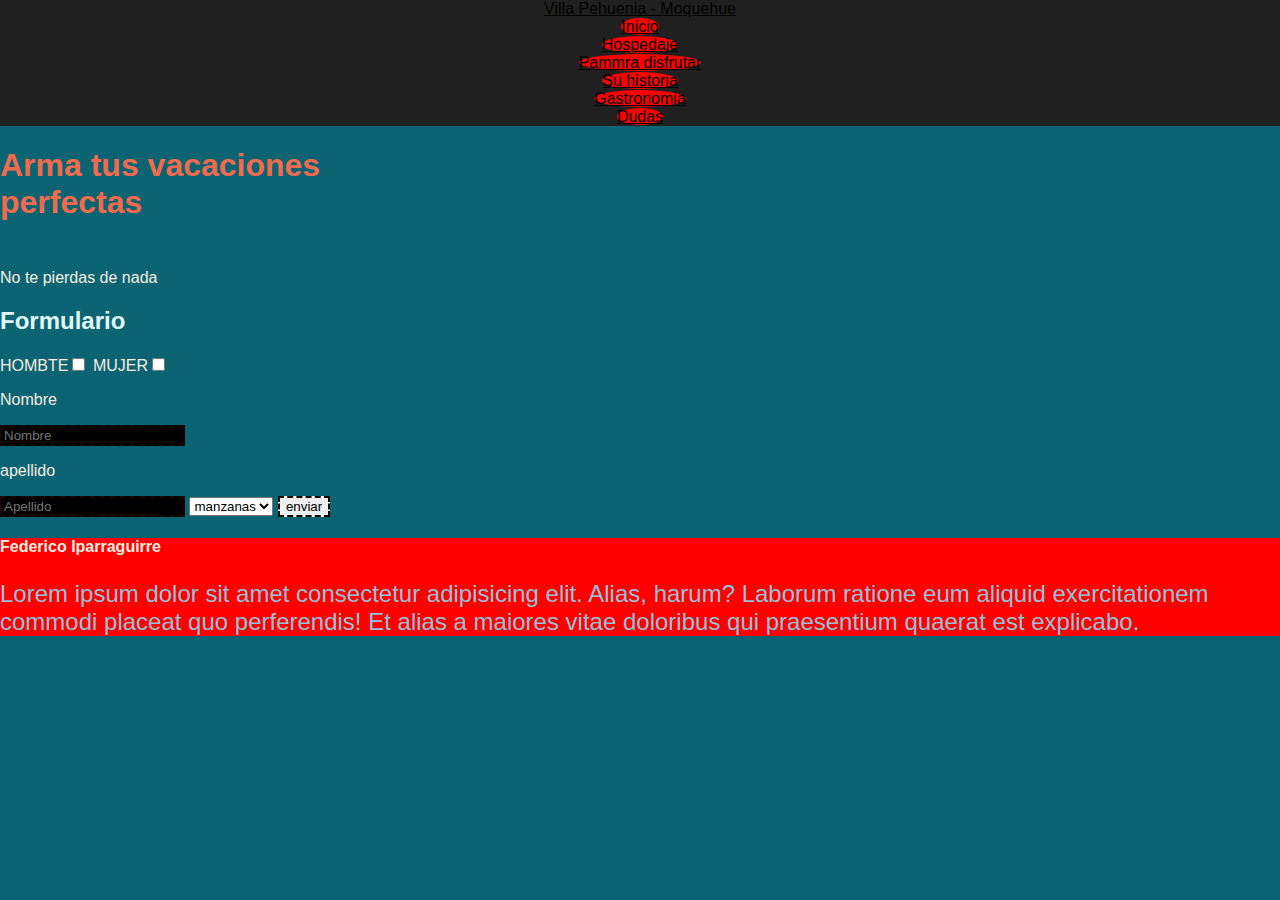
<file: index.html>
<!DOCTYPE html>
<html lang="es">

<head>
  <meta charset="UTF-8">
  <link rel="stylesheet" href="/paginas/estilo.css" type="text/css">
  <title>Villa pehuenia - Moquehue</title>
</head>

<body>
  <div>
    <Header>
      <nav class="nav-principal">
        <a href="/index.html" class="titulo">Villa Pehuenia - Moquehue</a>
        <li><a href="/index.html" class="nav">Inicio</a></li>
        <li><a href="/paginas/hospedaje.html" class="nav">Hospedaje</a></li>
        <li><a href="/paginas/como-divertirse.html" class="nav">Pammra disfrutar</a></li>
        <li><a href="/paginas/sobre-pehuenia.html" class="nav">Su historia</a></li>
        <li><a href="/paginas/gastonomia.html" class="nav">Gastronomia</a></li>
        <li><a href="/index.html" class="nav">Dudas</a></li>
      </nav>
    </Header>
  </div>
  <section>  
    <h1>Arma tus vacaciones perfectas</h1>
    <p>No te pierdas de nada</p>
  </section>
  <h2>Formulario</h2>
  <section>
    <label for="" type="text">Hombte<input type="cHeckbox" name="Gen-mujer" id="muujer"></label>
    <label for="" type="text">Mujer<input type="cHeckbox" name="Gen-horbre"></label>
    <p>Nombre</p>
    <input type="text" name="Nombre" id="Nombre" placeholder="Nombre">
    <p>apellido</p>
    <input type="text" name="apellido" id="Apellido" placeholder="Apellido">
    <select>
      <option>manzanas</option>
      <option>duraznos</option>
      <option>bananas</option>
    </select>
    <input type="submit" value="enviar" >

  </section>
<div class="footer">
  <footer>
    <h4>Federico Iparraguirre</h4>
    <p>Lorem ipsum dolor sit amet consectetur adipisicing elit. Alias, harum? Laborum ratione eum aliquid exercitationem commodi placeat quo perferendis! Et alias a maiores vitae doloribus qui praesentium quaerat est explicabo.</p>
  </footer>
</div>
</body>

</html>
</file>
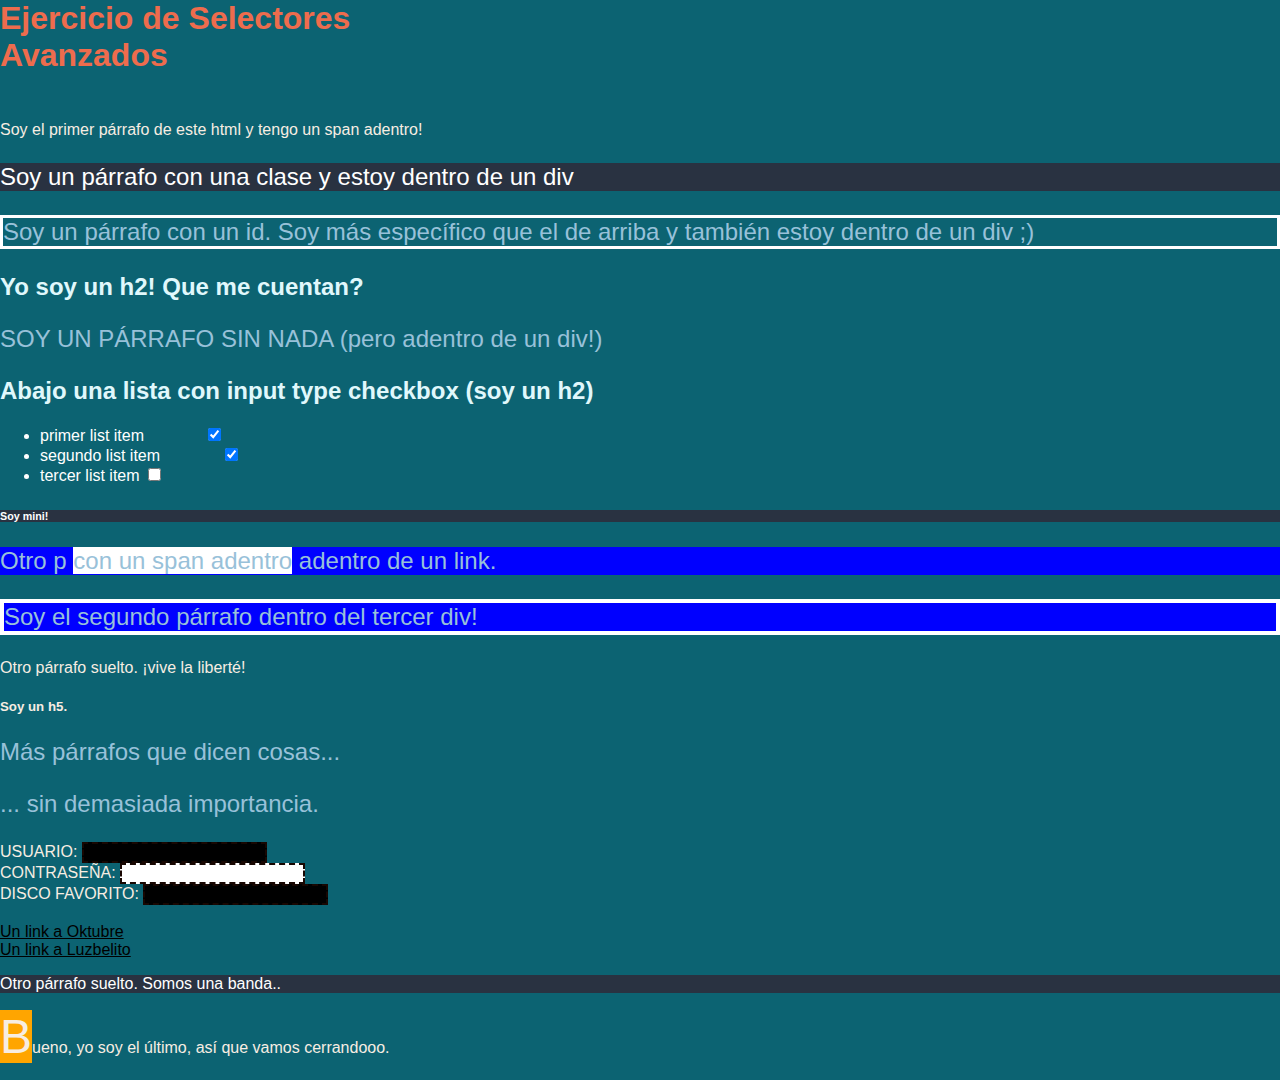
<file: ejerclase.html>
<html>

<head>
  <meta charset="UTF-8">
  <title>Ejercicio de selectores avanzados</title>
  <link rel="stylesheet" href="/paginas/estilo.css">
</head>

<body>
  <h1>Ejercicio de Selectores Avanzados</h1>
  <p>Soy el primer párrafo de este html <span>y tengo un span adentro</span>!</p>
  <div>
    <p class="aloha">Soy un párrafo con una clase y estoy dentro de un div</p>
    <p id="bordeado">Soy un párrafo con un id. Soy más específico que el de arriba y también estoy dentro de un div ;)
    </p>
    <h2>Yo soy un h2! Que me cuentan?</h2>
    <p>SOY UN PÁRRAFO SIN NADA (pero adentro de un div!)</p>
  </div>
  <div>
    <h2>Abajo una lista con input type checkbox (soy un h2)</h2>
    <ul>
      <li>primer list item <input type="checkbox" checked> </li>
      <li>segundo list item <input type="checkbox" checked> </li>
      <li>tercer list item <input type="checkbox"></li>
    </ul>
  </div>
  <div>
    <h6 class="aloha">Soy mini!</h6>
    <p>Otro p <span>con un span adentro</span> adentro de un link.</p>
    <p>Soy el segundo párrafo dentro del tercer div!</p>
  </div>
  <p>Otro párrafo suelto. ¡vive la liberté!</p>
  <div>
    <h5>Soy un h5.</h5>
    <p>Más párrafos que dicen cosas...</p>
    <p>... sin demasiada importancia.</p>
    <label>Usuario: <input type="text" name="usuario" /></label><br>
    <label>Contraseña: <input type="password" name="contraseña" /></label><br>
    <label>Disco favorito: <input type="text" name="autor" /></label><br><br>
    <a href="https://es.wikipedia.org/wiki/Oktubre" target="_blank">Un link a Oktubre</a><br>
    <a href="https://es.wikipedia.org/wiki/Luzbelito" target="_blank">Un link a Luzbelito</a>
    <br>
  </div>
  <p class="aloha">Otro párrafo suelto. Somos una banda..</p>
  <p id="ultimo">Bueno, yo soy el último, así que vamos cerrandooo.</p>
</body>

</html>
</file>
<file: paginas/estilo.css>
h1{
  color:  rgb(238, 108, 77);;
  height: 100px;
  width: 400px;
}
h2{
   color: #e0f8fc;
}
input[type="checkbox"]:checked{
  margin-left: 60px;
}
label{
  text-transform: uppercase;
}
input[type="text"]{
  background-color: rgb(0, 0, 0);
}
a{
  color: rgb(0, 0, 0);
}
a:visited {
  color: rgb(139, 33, 33);
}
div:nth-of-type(3) p{
  background-color: blue;
}
div:nth-of-type(3) > p:nth-of-type(2) {
  border: white solid 4px;
}
div:nth-of-type(3) span {
  background-color: rgb(255, 255, 255);
}
li{
  color: #ffffff;
}
#bordeado{
border: solid 3px rgb(255, 255, 255);
}
.aloha{
  background-color: #293241;
  color: #ffffff;
}
input{
  border: dashed 2px rgb(24, 7, 2);
}
div p{
  font-size: 150%;
   color: #98c1d9;
}
.nav-principal {
  text-align: center;
  list-style-type: none;
}
.nav{
  background-color: red ;;
  border-radius: 50%;
}
header {
  background-color: rgb(32, 32, 32);
}
#ultimo::first-letter {
  font-size: 300%;
  background-color: orange;
}
body {
  background-color: rgb(12, 99, 114);
  font-family: Verdana, Geneva, Tahoma, sans-serif;
  color: #f7ede2;
  padding: 0;
  margin: 0;
}
footer {
  background-color: red;
}
</file>
